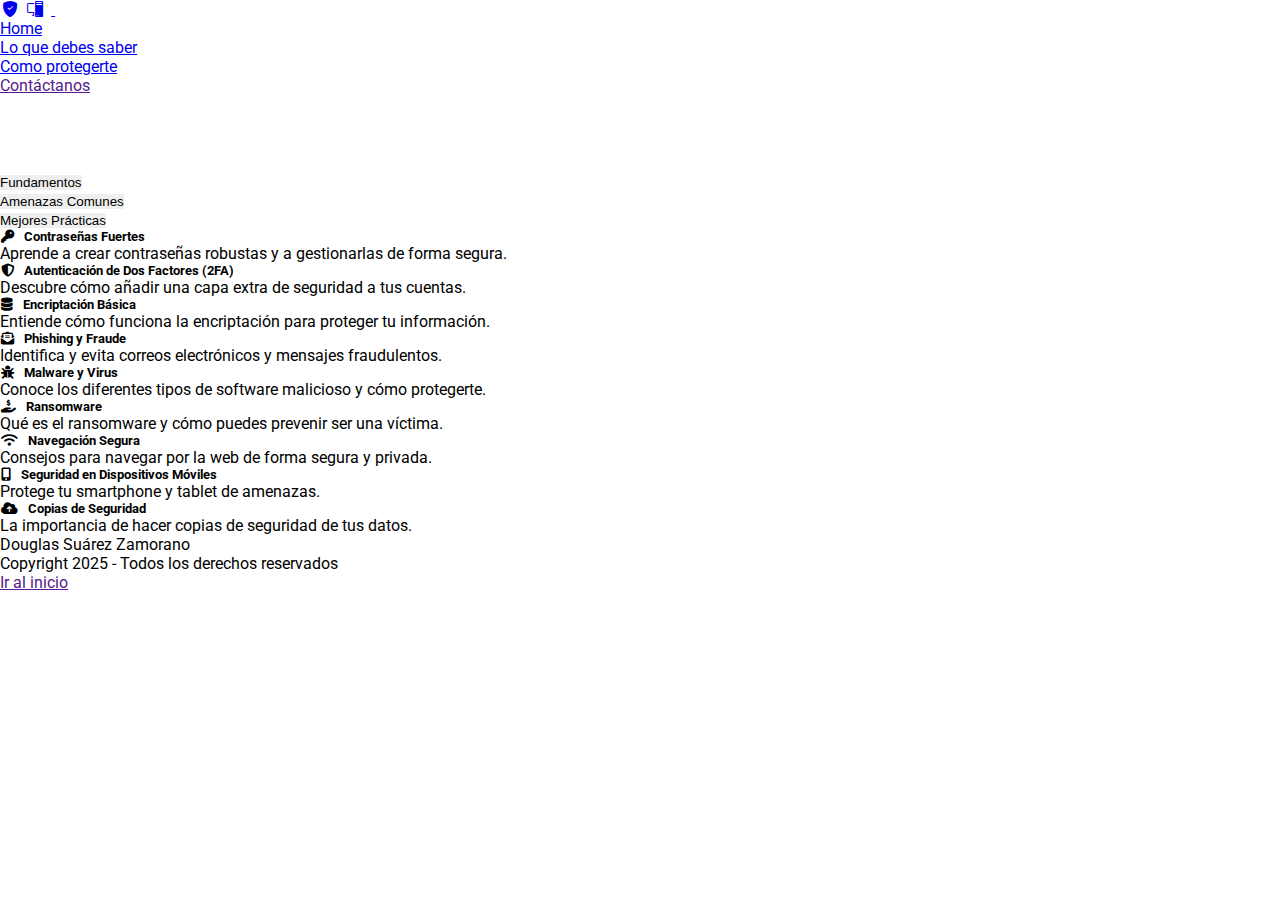
<file: lecciones.html>
<!DOCTYPE html>
<html lang="es">
<head>
    <meta charset="UTF-8">
    <meta name="viewport" content="width=device-width, initial-scale=1.0">
    <!-- Mi CSS -->
    <link rel="stylesheet" href="css/styles.css">

    <!-- Bootstrap -->
    <link href="https://cdn.jsdelivr.net/npm/bootstrap@5.3.7/dist/css/bootstrap.min.css" rel="stylesheet" integrity="sha384-LN+7fdVzj6u52u30Kp6M/trliBMCMKTyK833zpbD+pXdCLuTusPj697FH4R/5mcr" crossorigin="anonymous">
    <link rel="stylesheet" href="https://cdn.jsdelivr.net/npm/bootstrap-icons@1.13.1/font/bootstrap-icons.min.css">
    <script src="https://cdn.jsdelivr.net/npm/bootstrap@5.3.7/dist/js/bootstrap.bundle.min.js" integrity="sha384-ndDqU0Gzau9qJ1lfW4pNLlhNTkCfHzAVBReH9diLvGRem5+R9g2FzA8ZGN954O5Q" crossorigin="anonymous"></script>

    <!-- Font Roboto -->
     <link rel="preconnect" href="https://fonts.googleapis.com">
    <link rel="preconnect" href="https://fonts.gstatic.com" crossorigin>
    <link href="https://fonts.googleapis.com/css2?family=Roboto:ital,wdth,wght@0,75..100,100..900;1,75..100,100..900&display=swap" rel="stylesheet">

    <!-- Font Awesome -->
    <link rel="stylesheet" href="https://cdnjs.cloudflare.com/ajax/libs/font-awesome/6.5.2/css/all.min.css">

    <!-- Swiper -->
    <link rel="stylesheet" href="https://cdn.jsdelivr.net/npm/swiper@11/swiper-bundle.min.css"/>
    <script src="https://cdn.jsdelivr.net/npm/swiper@11/swiper-bundle.min.js"></script>

    <!-- JQuery -->
    <script src="https://code.jquery.com/jquery-3.7.1.min.js"></script>

    <title>Protege tu Mundo Digital</title>
</head>
<body>
    <!-- Navbar -->
    <nav class="navbar navbar-expand-lg navbar-dark bg-black bg-gradient">
        <div class="container-fluid">
            <a class="navbar-brand" href="#">
                <i class="bi bi-shield-fill-check"></i><i class="bi bi-pc-display"></i>
            </a>
            <!-- Botón Toggler para pantallas pequeñas -->
            <button class="navbar-toggler" type="button" data-bs-toggle="collapse" data-bs-target="#navbarNav" aria-controls="navbarNav" aria-expanded="false" aria-label="Toggle navigation">
                <span class="navbar-toggler-icon"></span>
            </button>
            <!-- Contenido de la barra de navegación colapsable -->
            <div class="collapse navbar-collapse" id="navbarNav">
                <ul class="navbar-nav ms-auto">
                    <li class="nav-item">
                        <a class="nav-link" href="index.html">Home</a>
                    </li>
                    <li class="nav-item">
                        <a class="nav-link"  href="maincontent.html">Lo que debes saber</a>
                    </li>
                    <li class="nav-item">
                        <a class="nav-link active" aria-current="page" href="#">Como protegerte</a>
                    </li>
                    <li class="nav-item">
                        <a class="nav-link btn btn-outline-light btn-sm text-primary" href="">Contáctanos</a>
                    </li>
                </ul>
            </div>
        </div>
    </nav>
    <!-- Fin Navbar -->

    <!-- Placeholder para Contenido Educativo Detallado -->
    <section id="lecciones" class="py-5 bg-secondary-subtle">
        <div class="container">
            <h2 class="section-title">Nuestras recomendaciones de Ciberseguridad</h2>
            <ul class="nav nav-pills mb-3 justify-content-center" id="pills-tab" role="tablist">
                <li class="nav-item" role="presentation">
                    <button class="nav-link active" id="pills-fundamentos-tab" data-bs-toggle="pill" data-bs-target="#pills-fundamentos" type="button" role="tab" aria-controls="pills-fundamentos" aria-selected="true">Fundamentos</button>
                </li>
                <li class="nav-item" role="presentation">
                    <button class="nav-link" id="pills-amenazas-tab" data-bs-toggle="pill" data-bs-target="#pills-amenazas" type="button" role="tab" aria-controls="pills-amenazas" aria-selected="false">Amenazas Comunes</button>
                </li>
                <li class="nav-item" role="presentation">
                    <button class="nav-link" id="pills-practicas-tab" data-bs-toggle="pill" data-bs-target="#pills-practicas" type="button" role="tab" aria-controls="pills-practicas" aria-selected="false">Mejores Prácticas</button>
                </li>
            </ul>
            <div class="tab-content" id="pills-tabContent">
                <div class="tab-pane fade show active" id="pills-fundamentos" role="tabpanel" aria-labelledby="pills-fundamentos-tab">
                    <div class="row g-4">
                        <div class="col-md-6 col-lg-4">
                            <div class="card h-100 shadow-sm rounded-3">
                                <div class="card-body">
                                    <h5 class="card-title text-primary"><i class="fas fa-key me-2"></i> Contraseñas Fuertes</h5>
                                    <p class="card-text">Aprende a crear contraseñas robustas y a gestionarlas de forma segura.</p>
                                </div>
                            </div>
                        </div>
                        <div class="col-md-6 col-lg-4">
                            <div class="card h-100 shadow-sm rounded-3">
                                <div class="card-body">
                                    <h5 class="card-title text-primary"><i class="fas fa-shield-alt me-2"></i> Autenticación de Dos Factores (2FA)</h5>
                                    <p class="card-text">Descubre cómo añadir una capa extra de seguridad a tus cuentas.</p>
                                </div>
                            </div>
                        </div>
                        <div class="col-md-6 col-lg-4">
                            <div class="card h-100 shadow-sm rounded-3">
                                <div class="card-body">
                                    <h5 class="card-title text-primary"><i class="fas fa-database me-2"></i> Encriptación Básica</h5>
                                    <p class="card-text">Entiende cómo funciona la encriptación para proteger tu información.</p>
                                </div>
                            </div>
                        </div>
                    </div>
                </div>
                <div class="tab-pane fade" id="pills-amenazas" role="tabpanel" aria-labelledby="pills-amenazas-tab">
                    <div class="row g-4">
                        <div class="col-md-6 col-lg-4">
                            <div class="card h-100 shadow-sm rounded-3">
                                <div class="card-body">
                                    <h5 class="card-title text-primary"><i class="fas fa-envelope-open-text me-2"></i> Phishing y Fraude</h5>
                                    <p class="card-text">Identifica y evita correos electrónicos y mensajes fraudulentos.</p>
                                </div>
                            </div>
                        </div>
                        <div class="col-md-6 col-lg-4">
                            <div class="card h-100 shadow-sm rounded-3">
                                <div class="card-body">
                                    <h5 class="card-title text-primary"><i class="fas fa-bug me-2"></i> Malware y Virus</h5>
                                    <p class="card-text">Conoce los diferentes tipos de software malicioso y cómo protegerte.</p>
                                </div>
                            </div>
                        </div>
                        <div class="col-md-6 col-lg-4">
                            <div class="card h-100 shadow-sm rounded-3">
                                <div class="card-body">
                                    <h5 class="card-title text-primary"><i class="fas fa-hand-holding-usd me-2"></i> Ransomware</h5>
                                    <p class="card-text">Qué es el ransomware y cómo puedes prevenir ser una víctima.</p>
                                </div>
                            </div>
                        </div>
                    </div>
                </div>
                <div class="tab-pane fade" id="pills-practicas" role="tabpanel" aria-labelledby="pills-practicas-tab">
                    <div class="row g-4">
                        <div class="col-md-6 col-lg-4">
                            <div class="card h-100 shadow-sm rounded-3">
                                <div class="card-body">
                                    <h5 class="card-title text-primary"><i class="fas fa-wifi me-2"></i> Navegación Segura</h5>
                                    <p class="card-text">Consejos para navegar por la web de forma segura y privada.</p>
                                </div>
                            </div>
                        </div>
                        <div class="col-md-6 col-lg-4">
                            <div class="card h-100 shadow-sm rounded-3">
                                <div class="card-body">
                                    <h5 class="card-title text-primary"><i class="fas fa-mobile-alt me-2"></i> Seguridad en Dispositivos Móviles</h5>
                                    <p class="card-text">Protege tu smartphone y tablet de amenazas.</p>
                                </div>
                            </div>
                        </div>
                        <div class="col-md-6 col-lg-4">
                            <div class="card h-100 shadow-sm rounded-3">
                                <div class="card-body">
                                    <h5 class="card-title text-primary"><i class="fas fa-cloud-upload-alt me-2"></i> Copias de Seguridad</h5>
                                    <p class="card-text">La importancia de hacer copias de seguridad de tus datos.</p>
                                </div>
                            </div>
                        </div>
                    </div>
                </div>
            </div>
        </div>
    </section>
     
     <!-- Footer -->
    <footer id="footer" class="bg-dark text-white text-center py-3">
        <p>Douglas Suárez Zamorano</p><p>Copyright 2025 - Todos los derechos reservados</p>
        <a href="" class="btn btn-outline-light btn-sm">Ir al inicio</a>
    </footer>
    <!-- Scripts -->
    <script src="js/scripts.js"></script>
</body>
</html>
</file>
<file: css/styles.css>
/* CSS RESET */
* {
    margin: 0;
    padding: 0;
    border: 0;
}
body{
    display: flex;
    flex-direction: column;
    font-family: "Roboto", sans-serif;
}
#header {
    height: 100vh; /* 100% de la altura del viewport (ventana) */
}
#texto-header {
    top: 50%;
    bottom: 50%;
    left: 50%;
    right: 50%;
    position: absolute;
    transform: translate(-50%, -50%);
}
i {
    margin-right: 0.5em;
    margin-left: 0.1em;
}
header{
    height: 300px;
    overflow: hidden;
}
.text-align-end{
    text-align: end;
}
.hero-section {
    height: 100%;
    overflow: hidden;
    padding: 80px 0;
    background-color: #000; /* Un fondo verde claro para la sección principal */
    text-align: center;
}
.hero-section h1 {
    color: #fff; /* Verde para el título principal */
    font-size: 3.0rem;
    margin-top: 15%;
    margin-bottom: 20px;
}
.hero-section p {
    color: #fff;
    font-size: 1.0rem;
    margin-bottom: 40px;
}
.zoom {
    transition: transform 0.3s ease-in-out;
}
.zoom:hover {
    transform: scale(1.1);
}
.section-title {
    color: #fff;
    font-size: 2.5rem;
    margin-bottom: 30px;
    text-align: center;
}

/* Estilos para la imagen de cabecera en maincontent.html y lecciones.html */
.header-image {
    filter: brightness(0.4); /* Oscurece la imagen de fondo */
}
.hero-carousel img {
    object-fit: cover;
    height: 100%;
    filter: brightness(0.4); /* Oscurece la imagen de fondo */
}
.text-justify {
    text-align: justify;
    margin-left: auto;
    margin-right: auto;
}
.contact-form-button:hover, .btn-quiz:hover {
    background-color: #fff;
    padding-inline: 10px;
    border-radius: 10px;
}

/* Animación de barrido desde arriba */
@keyframes sweep-down {
    from {
        opacity: 0;
        transform: translateY(-40px);
    }
    to {
        opacity: 1;
        transform: translateY(0);
    }
}

.sweep-in {
    opacity: 0; /* Oculto por defecto para que la animación funcione al cargar */
    animation: sweep-down 0.8s ease-out forwards;
}

/* Retraso para el segundo elemento para un efecto escalonado */
#stats.sweep-in {
    animation-delay: 0.3s;
}

.quiz {
    list-style-type: upper-alpha;
}

 #carouselNews .carousel-item img {
        height: 700px; /* Ajusta esta altura como desees */
        object-fit: cover;
        object-position: center;
        filter: brightness(0.4); /* Oscurece la imagen de fondo */
    }
</file>
